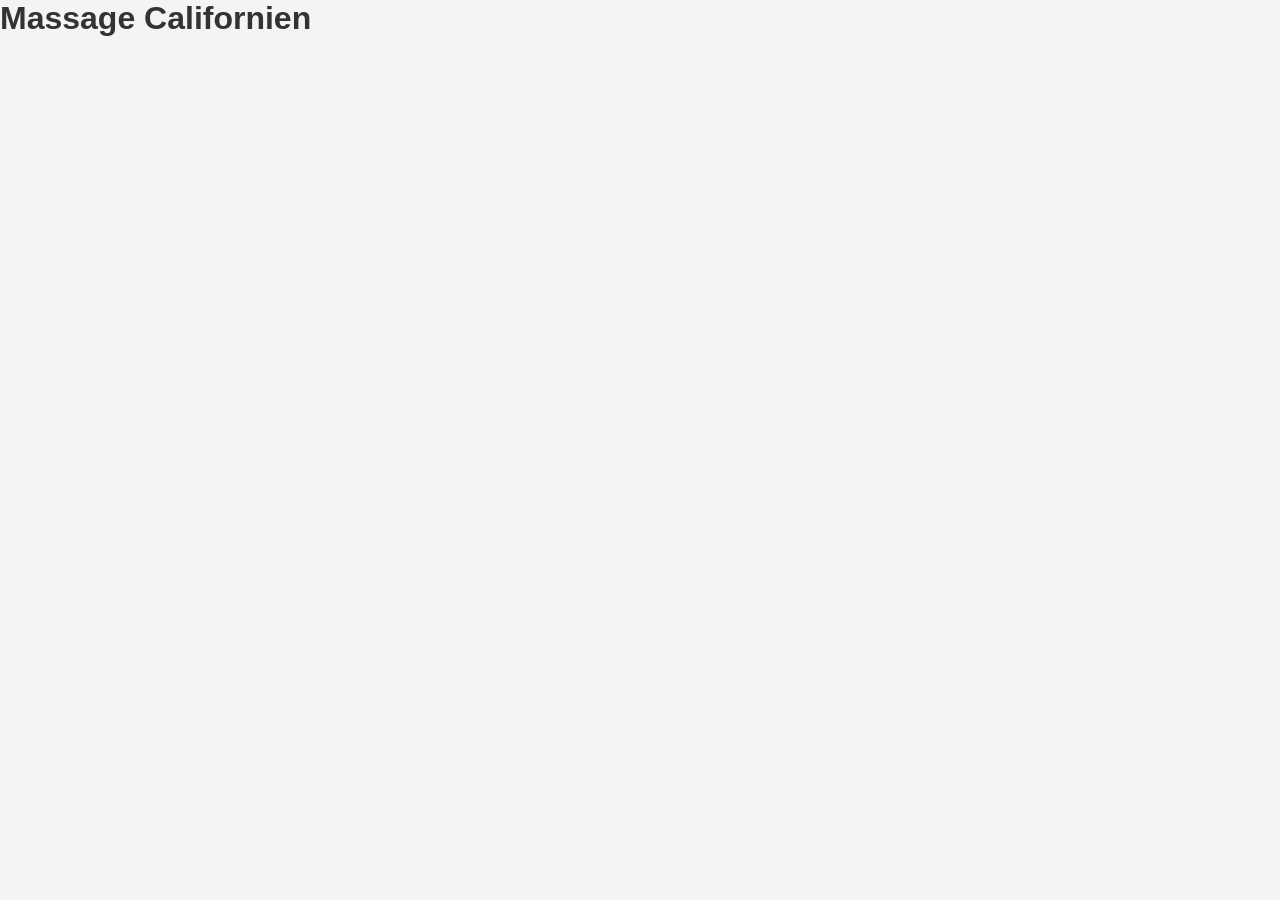
<file: index2.html>
<!DOCTYPE html>
<html lang="en">
<head>
    <meta charset="UTF-8">
    <meta name="viewport" content="width=device-width, initial-scale=1.0">
    <link rel="stylesheet" href="styles/style.css">
    <title>Document</title>
</head>
<body>
    <h1>Massage Californien</h1>
</body>
</html>
</file>
<file: styles/style.css>
/* Reset CSS */
*{
   
}
body, h1, h2, p, ul, li, div, img, button {
    margin: 0;
    padding: 0;
    box-sizing: border-box;
}

body {
    font-family: 'Arial', sans-serif;
    background-color: #f4f4f4;
    color: #333;
    /* background-image: url("../images/background2.JPG"); */
    /* background-size: contain; */
    /* background-position: center; */
    /* background-repeat: no-repeat; */
}

/* Header */
header {
    background-color: #fff;
    padding: 20px;
    text-align: center;
    box-shadow: 0px 2px 5px rgba(0, 0, 0, 0.1);
    /* color: #27AE60; */
}

#logo {
    width: 100px;
    height: auto;
}

#principalTitle {
    font-size: 24px;
    margin-top: 10px;
}

.topnav {
    background-color: #333;
    display: flex;
    justify-content: space-evenly;
    align-items: center;
    width: 100%;
    z-index: 1;
  }
  .topnav_link {
    color: white;
    padding: 12px;
    text-decoration: none;
  }
  .topnav_link:hover {
    color: #0078b4;
  }
  
  /* cacher le menu responsive */
  #topnav_hamburger_icon,
  #topnav_responsive_menu {
    display: none;
  }

img {
    width: 100%;
}



/* Section Accueil */
#accueil {
    padding: 50px 20px;
    text-align: center;
}

#welcome {
    font-size: 18px;
    margin-bottom: 20px;
}

/* CAROUSEL */
* {box-sizing:border-box}

/* Carrousel containeur */
.slideshow-container {
    width: 40vw;
    height: auto;
    max-width: 1000px;
    position: relative;
    margin: auto;
}

/* Images invisibles par default*/
.Containers {
  display: none;
}

/* bouttons suivant et précédent*/
.Back, .forward {
  cursor: pointer;
  position: absolute;
  top: 48%;
  width: auto;
  margin-top: -23px;
  padding: 17px;
  color: grey;
  font-weight: bold;
  font-size: 19px;
  transition: 3s ease;
  border-radius: 0 5px 5px 0;
  user-select: none;
}

/* Placement des bouttons suivant et précédent*/
.forward {
  right: 10px;
  border-radius: 4px 0 0 4px;
}
.Back{
    left: 0;
}

/*opacité au survol de la souris */
.Back:hover, .forward:hover {
  background-color: rgba(0,0,0,0.8);
}

/* Info légende */
.info {
  color: #e3e3e3;
  font-size: 16px;
  padding: 10px 14px;
  position: absolute;
  bottom: 10px;
  width: 100%;
  text-align: center;
}

/* Contenu */
.info {
  color: #f2f2f3;
  font-size: 14px;
  padding: 10px 14px;
  position: absolute;
  top: 0;
}

/* Bulles d'indication */
.dots {
  cursor: pointer;
  height: 16px;
  width: 16px;
  margin: 0 3px;
  background: linear-gradient(92.18deg, #a049e9 -25.78%, #6643db 123.02%);
  opacity: 0.3;
  border-radius: 50%;
  display: inline-block;
  transition: background-color 0.5s ease;
}

.enable, .dots:hover {
  background: linear-gradient(92.18deg, #a049e9 -25.78%, #6643db 123.02%);
  opacity: 1;
}

/* Faint animation */
.fade {
  -webkit-animation-name: fade;
  -webkit-animation-duration: 4s;
  animation-name: fade;
  animation-duration: 4s;
}

@-webkit-keyframes fade {
  from {opacity: 0.5}
  to {opacity: 1}
}

@keyframes fade {
  from {opacity: 0.5}
  to {opacity: 1}
}


.Containers img {
    width: 100%;
    height: 50vh;
}

/* Section A propos */
#about {
    background-color: #fff;
    padding: 50px 20px;
    text-align: center;
}

#imagesPropos {
    display: flex;
    flex-direction: column;
    justify-content: space-between;
    margin-bottom: 20px;
}

.about_image {
    width: 40%;
    height: 25em;
    border-radius: 8px;
    border: solid green 2px;
    min-width: 150px;
    object-fit: cover;
}
#descriptAbout {
    display: flex;
    flex-direction: column;
    flex-wrap: wrap;
    font-size: 1.3em;
    color: grey;
}
#descriptAbout_1, #descriptAbout_2{
    display: flex;
    justify-content: space-evenly;
    padding: 25px;
    margin: 20px;
    flex-wrap: wrap; 
    width: 100%;
}
.marginRight:hover {
    background-color: rgb(32, 24, 24);
}
.marginRight{
  width: 50%;
  padding: 30px;
  max-width: 700px;
}

#descriptAbout h2 {
    font-size: 24px;
    margin-bottom: 10px;
    color: #27AE60;
}

.descriptAbout p {
    font-size: 16px;
    line-height: 1.5;
}

/* Section Services */
#services {
    padding: 50px 20px;
    background-color: #f4f4f4;
    text-align: center;
}

#naturel,
#appareils {
    margin-bottom: 40px;
}
#naturel h1, #appareils h1{
    margin-bottom: 20px;
}
#firstLine, #secondLine{
    display: flex;
    justify-content: space-evenly;
    flex-wrap: wrap;
}

.service {
    background-color: #fff;
    padding: 20px;
    margin-bottom: 20px;
    border-radius: 8px;
    box-shadow: 0px 2px 5px rgba(0, 0, 0, 0.1);
    width: 30vw;
    height: 25em;
    overflow: auto;
    min-width: 230px;
}

.service img {
    width: 100%;
    height: 50%;
    border-radius: 8px;
    object-fit: cover;
}
#appareils_section{
    display: flex;
    justify-content: space-evenly;
    flex-wrap: wrap;
}

.service h2 {
    font-size: 20px;
    margin-bottom: 10px;
}

.service p {
    font-size: 16px;
    line-height: 1.5;
    margin-bottom: 10px;
    color: rgb(212, 193, 193);
    display: none;
}

.open-modal {
    background-color: #333;
    color: #fff;
    border: none;
    padding: 10px 20px;
    border-radius: 5px;
    cursor: pointer;
    font-size: 14px;
}

/* Section Prix */
#price {
    padding: 50px 20px;
    background-color: #fff;
    display: flex;
    flex-direction: column;
    justify-content: center;
    width: 90%;
    margin: auto;
}
#title{
    display: flex;
    align-items: center;
    margin-bottom: 30px;
}
#title hr{
    width: 40vw;
    height: 2px;
    border: solid black  1px;
}
.price_service {
    background-color: #f4f4f4;
    padding: 20px;
    margin-bottom: 20px;
    border-radius: 8px;
    box-shadow: 0px 2px 5px rgba(0, 0, 0, 0.1);
    display: flex;
    justify-content: space-evenly;
}
.price_service p {
    margin-left: 10px;
}
#theraface_price hr{
    width: 53vw;
}
#fauteil_massant_price hr{
    width: 43vw;
}
#massage_californien_price hr{
    width: 50vw;
}
#massage_suedois_price hr{
    width: 52vw;
}
#cupping_therapie_price1 hr{
    width: 44vw;
}
#cupping_therapie_price2 hr{
    width: 50vw;
}
#cryotherapie_price hr{
    width: 54vw;
}
#electrode_compex_price hr{
    width: 51vw;
}

#second_part_hr {
    margin-top: 40px;
    border: solid 1px;
    width: 95%;
    margin-bottom: 50px;
}

#competition {
    display: flex;
    justify-content: space-evenly;
    text-align: center;
    flex-wrap: wrap;
}

.competition_type {
    font-size: 20px;
    margin-bottom: 10px;
}

#league1, #championsLeague, #worldCup{
  width: 15vw;
  margin-bottom: 1em;
}

.bg {
    background-color: grey;
    padding: 20px;
    border-radius: 8px;
    box-shadow: 0px 2px 5px rgba(0, 0, 0, 0.1);
    width: 100%;
    color: #27AE60;
    font-size: 15px;
    background-color: #f4f4f4;
}
.bg p{
    margin-bottom: 10px;
}

/* Section Contact */
#contact {
    padding: 50px 20px;
    background-color: #f4f4f4;
    text-align: center;
    width: 50%;
    margin: auto;
    text-align: center;
    display: flex;
    flex-direction: column;
}

#contact_h2 {
    font-size: 24px;
    margin-bottom: 20px;
    color: #27AE60;
}

.contact_composant {
    background-color: #fff;
    padding: 20px;
    margin-bottom: 20px;
    border-radius: 8px;
    box-shadow: 0px 2px 5px rgba(0, 0, 0, 0.1);
    display: flex;
    justify-content: space-between;
    align-items: center;
}

.contact_composant img {
    width: 50px;
    height: 40px;
    margin-bottom: 10px;
}
#contact a {
    color: black;
}

/* FOOTER */
footer{
    text-align: center;
}
footer a {
    text-decoration: none;
}
</file>
